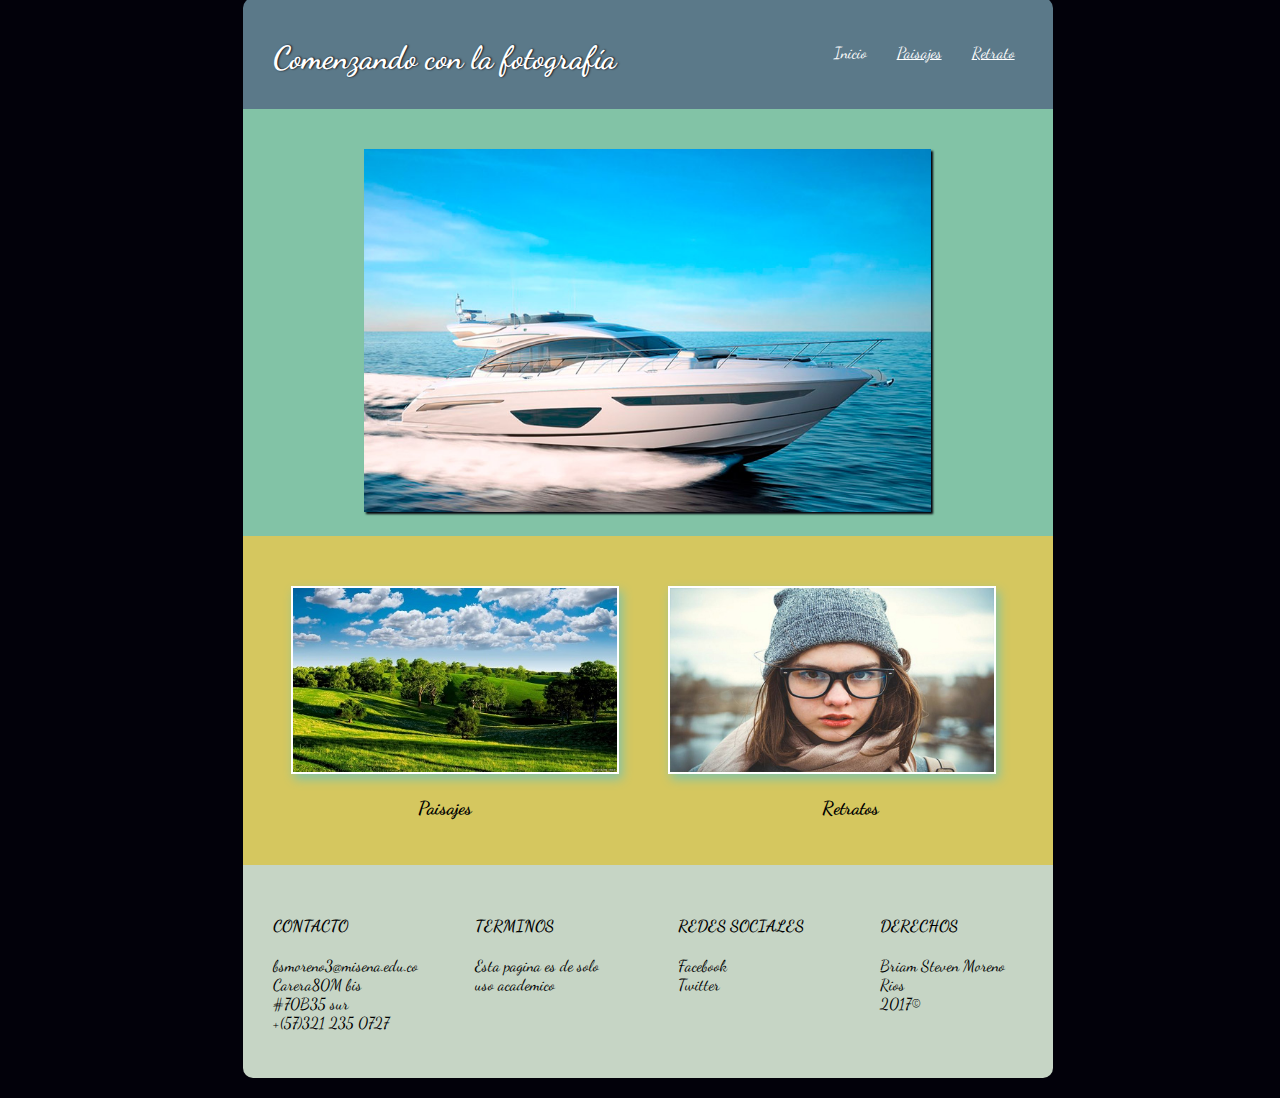
<file: index.html>
<!DOCTYPE html>
<html>
  <head>
    <meta charset="utf-8">
    <meta name="viewport" content="width=device, user=escalable=no">
    <title>Comenzando con la fotografía</title>
    <link rel="stylesheet" href="Estilos/Estilos.css">
    <link href="https://fonts.googleapis.com/css?family=Dancing+Script" rel="stylesheet">
  </head>
  <body>
    <div class="contenido">
<section>
      <header>
        <h1>Comenzando con la fotografía</h1>
        <nav>
          <ul>
            <li><a href="Pages/Retratos.html"> Retrato </a></li>
            <li><a href="Pages/Paisajes.html" >Paisajes</a></li>
            <li><a href="#" class="active" >Inicio</a></li>
          </ul>
        </nav>
          </header>
</section>
<section id="ima1">
<img src="image/mar.jpg" alt="Paisaje1">
</section>
<section id="ima2">
  <div class="Iqz">
    <img src="image/Paisaje.jpg" alt="Paisaje1">
<h3>Paisajes</h3>
</div>
<div class="Der">
  <img src="image/retratos.jpg" alt="Paisaje1">
  <h3>Retratos</h3>
  </div>
</section>
<footer id="bloq">
<div class="bloque1">
<h4>CONTACTO</h4>
<p>bsmoreno3@misena.edu.co<br>
Carera80M bis #70B35 sur <br> +(57)321 235 0727
</p>
</div>
<div class="bloque2">
<h4>TERMINOS</h4>
<p>Esta pagina es de solo uso academico</p>
</div>
<div class="bloque3">
  <h4>REDES SOCIALES</h4>
  <p><a href="www.facebook.com">Facebook</a><br>
   <a href="www.twitter.com/">Twitter</a><br>
  </p>
</div>
<div class="bloque4"> <h4>DERECHOS</h4>
<p>Briam Steven Moreno Rios<br>
2017©</p>
</div>
</footer>
</div>
</body>
</html>
</file>
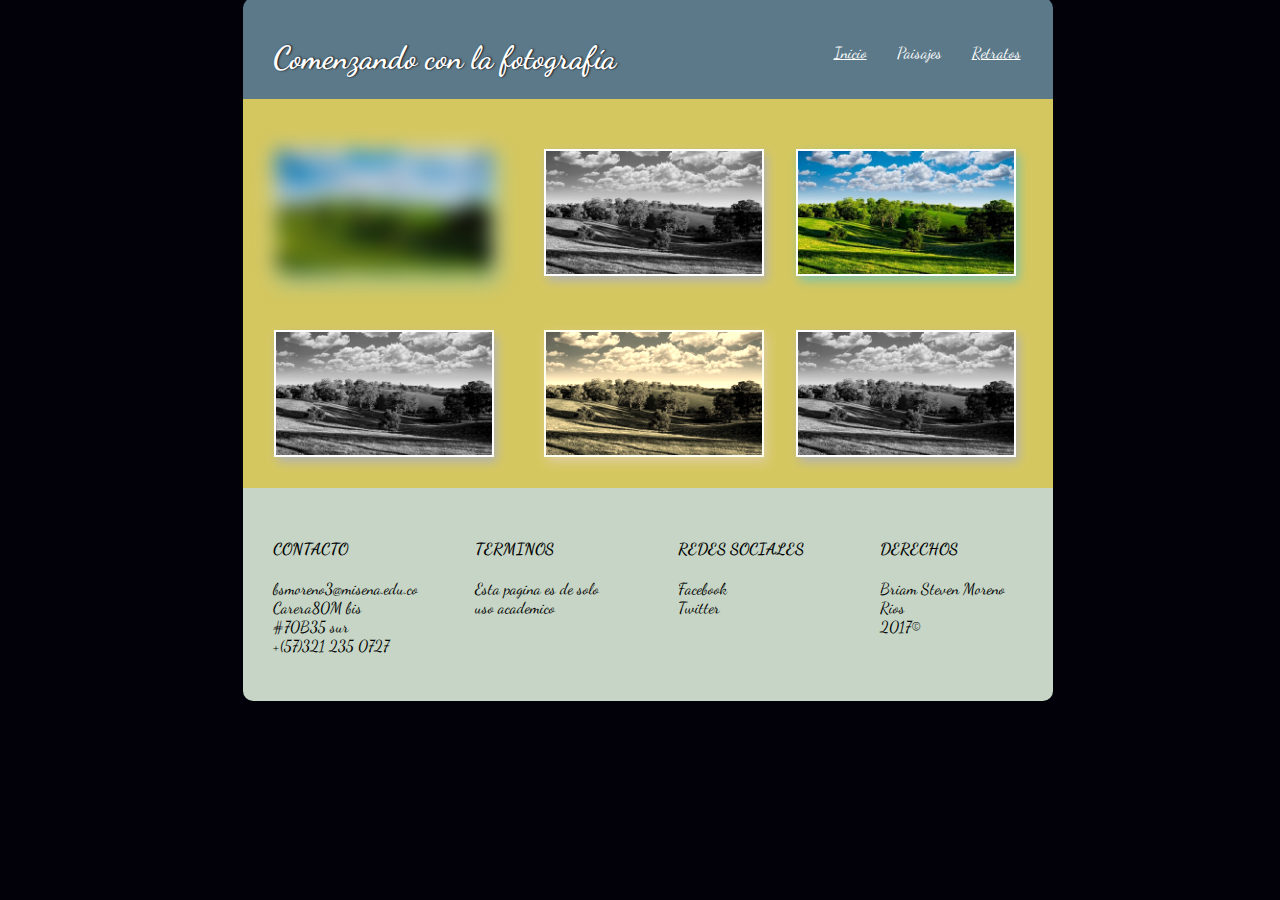
<file: Pages/Paisajes.html>
<!DOCTYPE html>
<html>
  <head>
    <meta charset="utf-8">
    <meta name="viewport" content="width=device, user=escalable=no">
    <title>Comenzando con la fotografía</title>
    <link rel="stylesheet" href="../Estilos/Estilos.css">
    <link href="https://fonts.googleapis.com/css?family=Dancing+Script" rel="stylesheet">
  </head>
  <body>
    <div class="contenido">
<section>
      <header>
        <h1>Comenzando con la fotografía</h1>
        <nav>
          <ul>
            <li><a href="Retratos.html">Retratos</a></li>
            <li><a href="Paisajes.html" class="active">Paisajes</a></li>
            <li><a href="../index.html">Inicio</a></li>
          </ul>
        </nav>
          </header>
</section>
<section id="ima2">
  <div class="Iqz">
    <div id="im1">
    <img src="../image/Paisaje.jpg" alt="Paisaje1">
  </div>
  <div id="im2">
    <img src="../image/Paisaje.jpg" alt="Paisaje1">
</div>
</div>
<div class="Med">
  <div id="im3">
  <img src="../image/Paisaje.jpg" alt="Paisaje1">
</div>
<div id="im4">
  <img src="../image/Paisaje.jpg" alt="Paisaje1">
</div>
  </div>
<div class="Der">
  <div id="im5">
  <img src="../image/Paisaje.jpg" alt="Paisaje1">
</div>
  <div id="im6">
  <img src="../image/Paisaje.jpg" alt="Paisaje1">
</div>
  </div>
</section>
<footer id="bloq">
<div class="bloque1">
<h4>CONTACTO</h4>
<p>bsmoreno3@misena.edu.co<br>
Carera80M bis #70B35 sur <br> +(57)321 235 0727
</p>
</div>
<div class="bloque2">
<h4>TERMINOS</h4>
<p>Esta pagina es de solo uso academico</p>
</div>
<div class="bloque3">
  <h4>REDES SOCIALES</h4>
  <p><a href="www.facebook.com">Facebook</a><br>
   <a href="www.twitter.com/">Twitter</a><br>
  </p>
</div>
<div class="bloque4"> <h4>DERECHOS</h4>
<p>Briam Steven Moreno Rios<br>
2017©</p>
</div>
</footer>
</div>
</body>
</html>
</file>
<file: Estilos/Estilos.css>
.contenido{
width: 900px;
margin-left: 15%;
}

body{
background-color: #02010a;
font-family: 'Dancing Script', cursive;
}
header{
    background-color: #5b7989;
    border-radius: 10px 10px 0 0;
    width: 90%;
    display: flex;
    flex-direction: row;
    margin: -10px 5%;
    animation-duration: 3s;
    animation-name: slidein;
}

@keyframes slidein {
    0% {
        margin-top: 150%;
    }

    60% {
        margin-top: -5%;
    }
    100% {
        margin-top: 0%;
    }
}

header>h1
{
color: White;
text-shadow: 1px 0 2px  #02010a;
margin-left: 10px;
padding: 20px;
flex-basis: 60%;
height: 60%;

}
nav{
  height: 100%;
  }
ul{
  height: 90%;
  margin-top: 30px;
  overflow: hidden;
}
li{
  float: right;
  display: block;
  margin: 0px 15px;
  padding: 15px 0px;
  height: 100%;

}
li a {
  color: white;
}
.active{
text-decoration: none;
}
#ima1{
background-color:  #82c3a6;
width: 90%;
margin-left: 5%;

}

#ima2{
background-color: #d5c75f;
border: 1px;
width: 90%;
margin: -20px 5%;
padding-bottom: 3%;
display: flex;
flex-direction: row;
}
footer{
background-color: #C6d5c5;
border-radius: 0 0 10px 10px;
width: 90%;
position: relative;
margin: 20px 5%;
display: flex;
flex-direction: row;
}
footer>div {
   min-height: 100px;
   flex: 1 2 40%;
   width:10%;
   margin: 30px;
}
img{
box-shadow: 2px 2px 2px #02010a;
}
.bloque3 a{
color: black;
text-decoration: none;
}
.bloque3 a:hover{
color: #82c3a6;
text-decoration: none;
}
.bloque3 a:visited{
color: #d5c75f;
text-decoration: none;
}

#im1{
 -webkit-filter: blur(10px);
}
#im2, #im3, #im6{
-webkit-filter: grayscale(100%);
}
#im4{
-webkit-filter: sepia(90%);
}


@media (min-width:900px){

#ima1 img {
width: 70%;
margin: 40px 15%;
}

.Iqz,.Med,.Der{
  flex-basis: 50%;
  height: 60%;
  }
  .Iqz,.Med,.Der h3{
text-align: center;
      }
  .Iqz img{
  align-content: flex-start;
  margin: 50px 0 0 5%;
  width: 80%;
  transition-duration: 1s;
  box-shadow: 3px 5px 10px #82c3a6;
  border: 2px solid white;
  }
  .Med img{
  align-content: flex-start;
  margin: 50px 0 0 5%;
  width: 80%;
  transition-duration: 1s;
  box-shadow: 3px 5px 10px #82c3a6;
  border: 2px solid white;
  }
  .Der img{
  align-content: flex-end;
  margin: 50px 0 0 5%;
  width: 80%;
  box-shadow: 3px 5px 10px #82c3a6;
  border: 2px solid white;
  transition-duration: 1s;
  }
.Iqz img:hover{
transform: rotate(10deg);
}
.Der img:hover{
transform: translate(20px, 5px);
}

}
@media (max-width:899px) {
header{
  background-color: #5b7989;
  border-radius: 10px 10px 0 0;
  display: block;
}
header>h1
{
  color: White;
  text-shadow: 1px 0 2px  #02010a;
  margin-left: 10px;
  padding: 20px;
  height: 100%;
  text-align: center;
  font-size: 60px;
}
nav{
  height: 100%;
  font-size: 50px;
  }
  ul{
    height: 90%;
    margin-right: 200px;
    overflow: hidden;
  }
  li{
  float: right;
  }

header,#ima1,#ima2,footer{
width: 100%;
margin: -10px;
}
#ima2{
display: block;
}
#ima1 img {
width: 70%;
margin: 40px 15%;
}

.Iqz,.Med,.Der{
  flex-basis: 50%;
  height: 60%;
  }
  .Iqz,.Med,.Der h3{
text-align: center;
font-size: 60px;
      }
  .Iqz img{
  align-content: flex-start;
  margin: 50px 5%;
  width: 80%;
  transition-duration: 1s;
  box-shadow: 3px 5px 10px #82c3a6;
  border: 2px solid white;
  }

  .Med img{
  margin: 50px 10%;
  width: 80%;
  box-shadow: 3px 5px 10px #82c3a6;
  border: 2px solid white;
  transition-duration: 1s;
  }
  .Der img{
  margin: 50px 10%;
  width: 80%;
  box-shadow: 3px 5px 10px #82c3a6;
  border: 2px solid white;
  transition-duration: 1s;
  }
.Iqz img:hover{
transform: rotate(10deg);
}
.Der img:hover{
transform: translate(20px, 5px);
}
#bloq{
display: block;
padding-top: 3%;
}
 footer div[class*="bloque"]{
  text-align: center;
  width: 100%;
  font-size: 60px;
}
}
</file>
